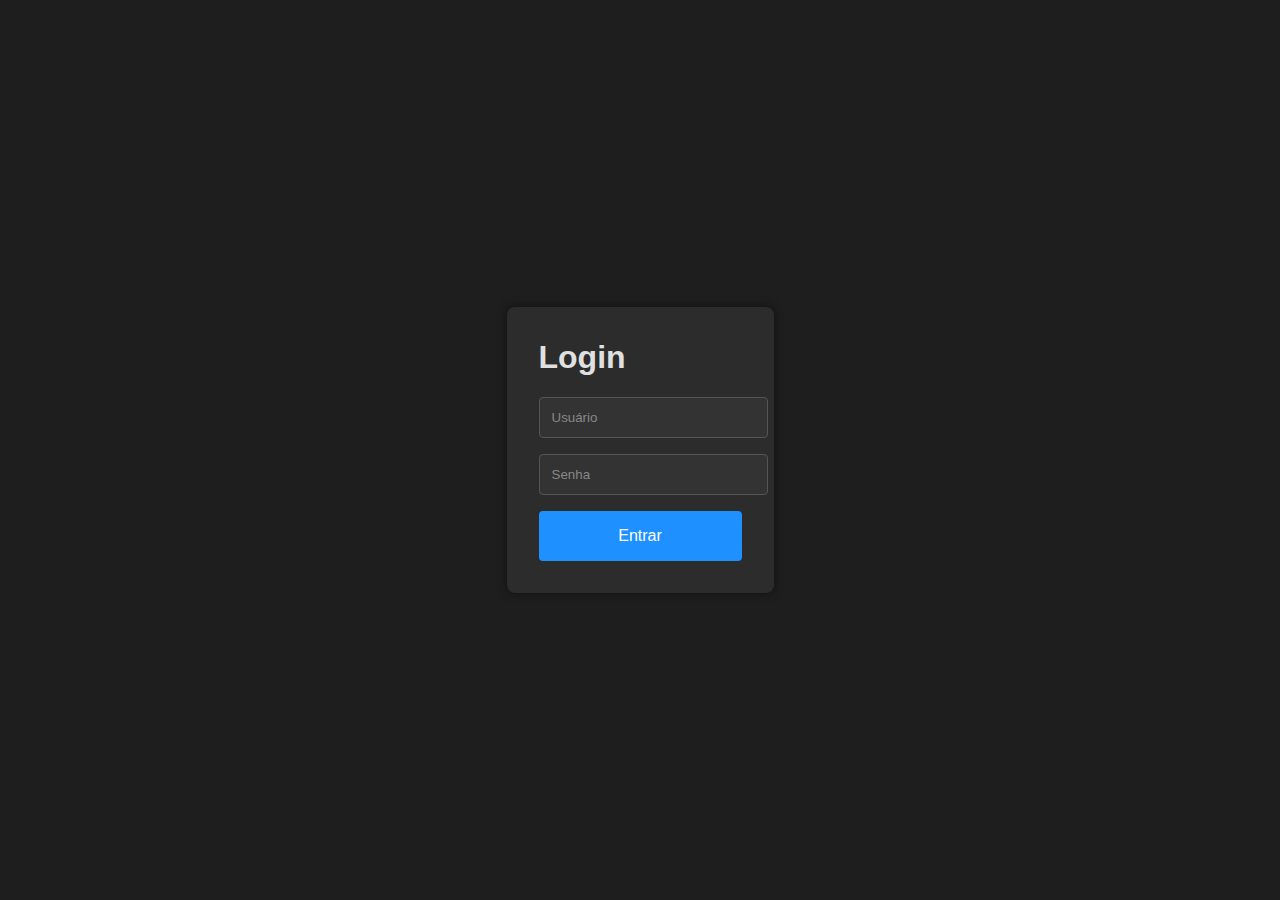
<file: index.html>
<!DOCTYPE html>
<html lang="pt-BR">
<head>
    <meta charset="UTF-8">
    <meta name="viewport" content="width=device-width, initial-scale=1.0">
    <title>Login</title>
    <link rel="stylesheet" href="styles.css">
</head>
<body>
    <div class="login-container">
        <div class="login-box">
            <h1>Login</h1>
            <form id="login-form">
                <div class="textbox">
                    <input type="text" id="username" name="username" placeholder="Usuário" required>
                    <span class="error-message" id="username-error">Usuário inválido</span>
                </div>
                <div class="textbox">
                    <input type="password" id="password" name="password" placeholder="Senha" required>
                    <span class="error-message" id="password-error">Senha inválida</span>
                </div>
                <button type="submit" class="btn">Entrar</button>
            </form>
        </div>
    </div>
    <script src="scripts.js"></script>
</body>
</html>
</file>
<file: styles.css>
body {
    font-family: Arial, sans-serif;
    background-color: #1e1e1e;
    color: #e0e0e0;
    margin: 0;
    padding: 0;
    display: flex;
    align-items: center;
    justify-content: center;
    height: 100vh;
}

.login-container {
    display: flex;
    justify-content: center;
    align-items: center;
    height: 100%;
}

.login-box {
    background: #2c2c2c;
    padding: 2rem;
    border-radius: 8px;
    box-shadow: 0 0 10px rgba(0,0,0,0.5);
    max-width: 400px;
    width: 100%;
}

h1 {
    margin-top: 0;
    color: #e0e0e0;
}

.textbox {
    margin-bottom: 1rem;
    position: relative;
}

.textbox input {
    width: 100%;
    padding: 0.75rem;
    border: 1px solid #555;
    border-radius: 4px;
    background: #333;
    color: #e0e0e0;
}

.textbox input::placeholder {
    color: #888;
}

.error-message {
    color: #ff6f6f;
    display: none;
    position: absolute;
    bottom: -1.5rem;
    left: 0;
    font-size: 0.875rem;
}

.btn {
    background-color: #1e90ff;
    border: none;
    color: #fff;
    padding: 1rem;
    border-radius: 4px;
    cursor: pointer;
    font-size: 1rem;
    width: 100%;
    transition: background-color 0.3s;
}

.btn:hover {
    background-color: #1c86ee;
}
</file>
